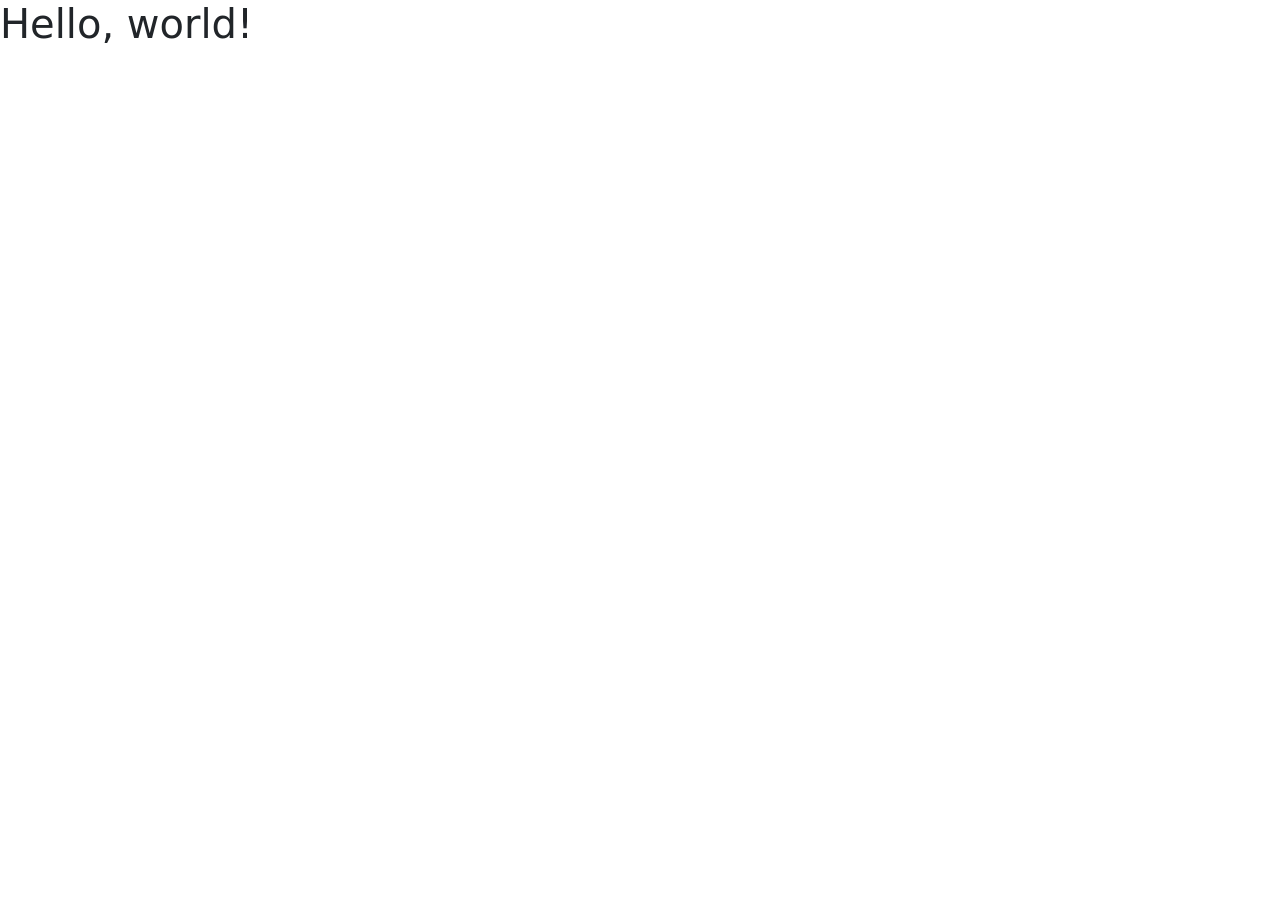
<file: src/main/resources/static/ejemploBootstrap.html>
<!doctype html>
<html lang="en">
  <head>
    <meta charset="utf-8">
    <meta name="viewport" content="width=device-width, initial-scale=1">
    <title>Bootstrap demo</title>
    <link href="https://cdn.jsdelivr.net/npm/bootstrap@5.3.0-alpha1/dist/css/bootstrap.min.css" rel="stylesheet" integrity="sha384-GLhlTQ8iRABdZLl6O3oVMWSktQOp6b7In1Zl3/Jr59b6EGGoI1aFkw7cmDA6j6gD" crossorigin="anonymous">
    

  </head>
  <body>
    <h1>Hello, world!</h1>
    <script src="https://cdn.jsdelivr.net/npm/bootstrap@5.3.0-alpha1/dist/js/bootstrap.bundle.min.js" integrity="sha384-w76AqPfDkMBDXo30jS1Sgez6pr3x5MlQ1ZAGC+nuZB+EYdgRZgiwxhTBTkF7CXvN" crossorigin="anonymous"></script>
     
   </body>
</html>
</file>
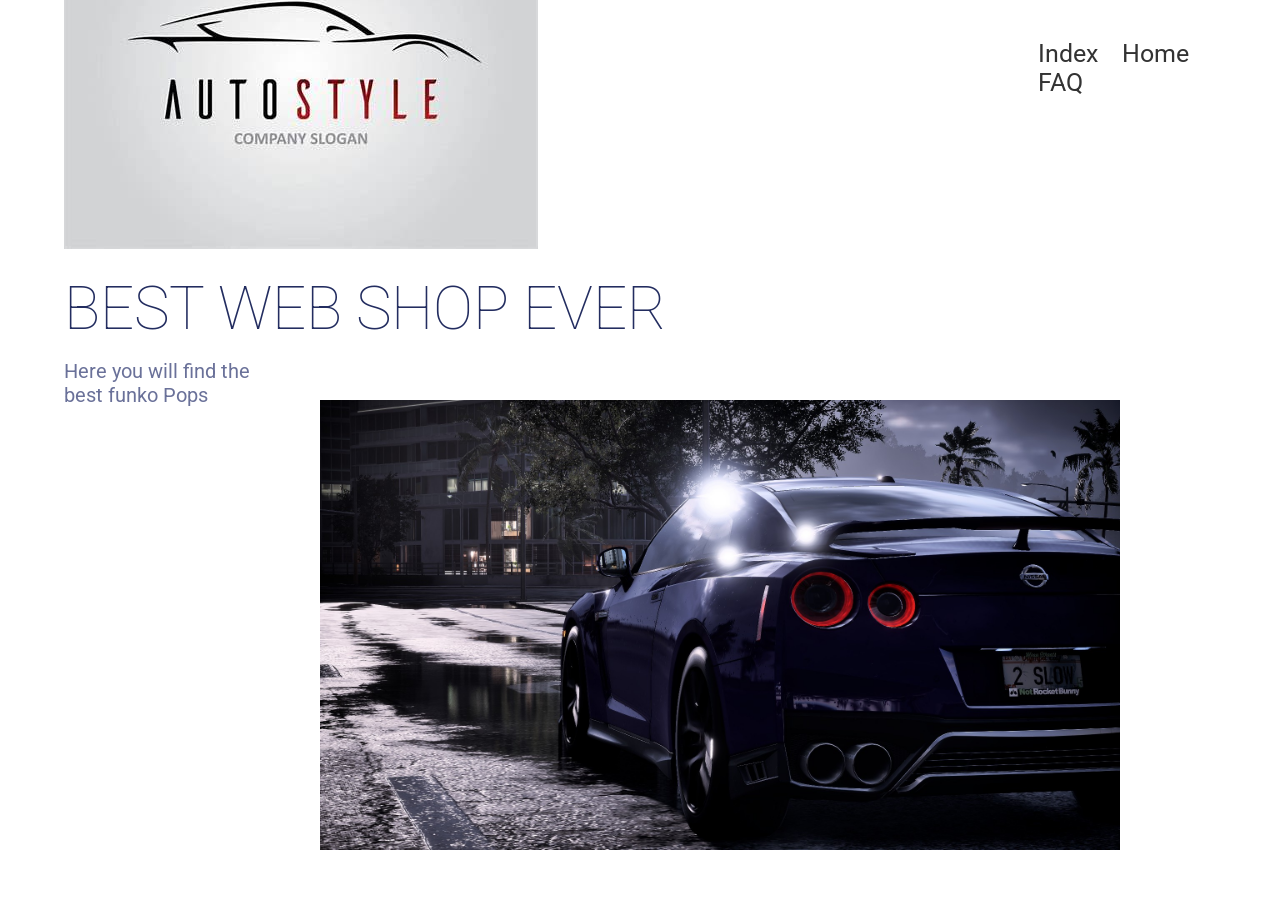
<file: src/main/resources/static/home.html>
<!DOCTYPE html>

<html>
    <head>
        <title>TODO ES SU HOME</title>
        <link rel="stylesheet" href="css/home.css"/>
    </head>

    <body>
        <!-- Este DIVtiene nuestro contenido -->

        <div class="container">

            <!-- ESTE DIV TIENE NUESTRO NAV -->
            <div class="navbar">

                <img src="images/OIP.jpeg" alt="ESTE  ES MI LOGO"/>
                <!-- NAVIGATION -->
                <nav>
                    <ul>
                        <li> <a href="index.html">Index</a></li>
                        <li> <a href="">Home</a></li>
                        <li> <a href="">FAQ</a></li>
                    </ul>
                </nav>
            </div>
            <br>     </br>
            <br>     </br>
            <br>     </br><!--Espacio -->
            <!-- Este es nuestro contenido -->
            <div class="content">
                <div>     
                    <h1>BEST WEB SHOP EVER</h1>
                    <p>Here you will find the <br>best funko Pops</p>
                </div> 
            
                <img class="fondo" src="images/wallhaven-o3q197.jpg" alt="Imagen de contenido"/>
               
            </div> 
        </div>
    </body>
</html>
</file>
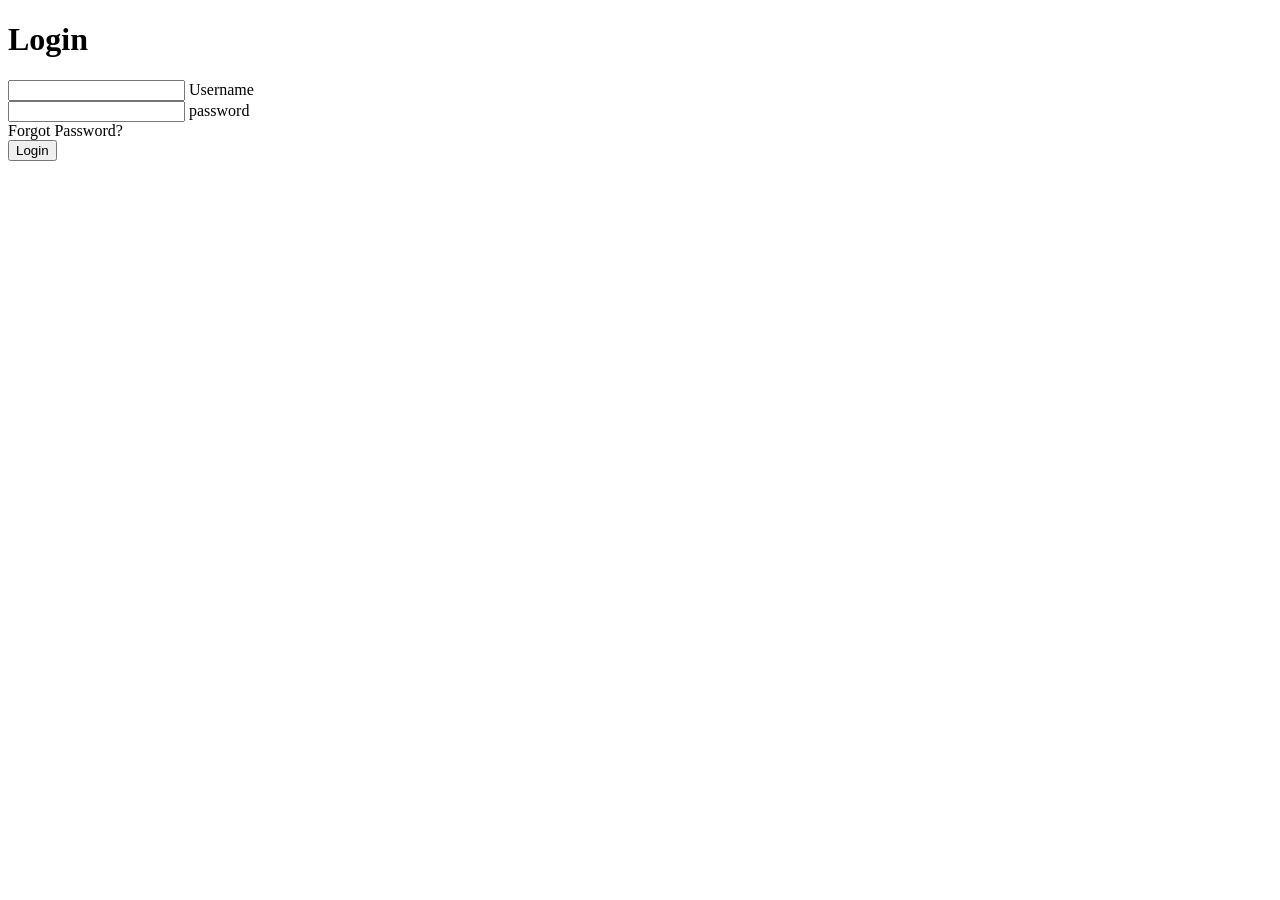
<file: src/main/resources/static/login.html>
<!DOCTYPE html>

<html>
    <head>
        <title>Esto es mi login</title>
        <link rel="stylessheet" href="css/login.css/">
        <link rel="stylesheet" href="css/index.css" type="text/css"/>

    </head>
    <body>
        
        <div class= "center">
            <h1>Login</h1>
            <form method="post">
                <div class="txt_field">
                    <input type="text" required>
                    <label>Username</label>
                </div>
                
                <div class="txt_field">
                    <input type="password" required>    
                    <label>password</label>
                </div>
                    <div class="pass"> Forgot Password?</div>
                    <input type="submit" value="Login">
             </form>
        </div>
    </body>
</html>
</file>
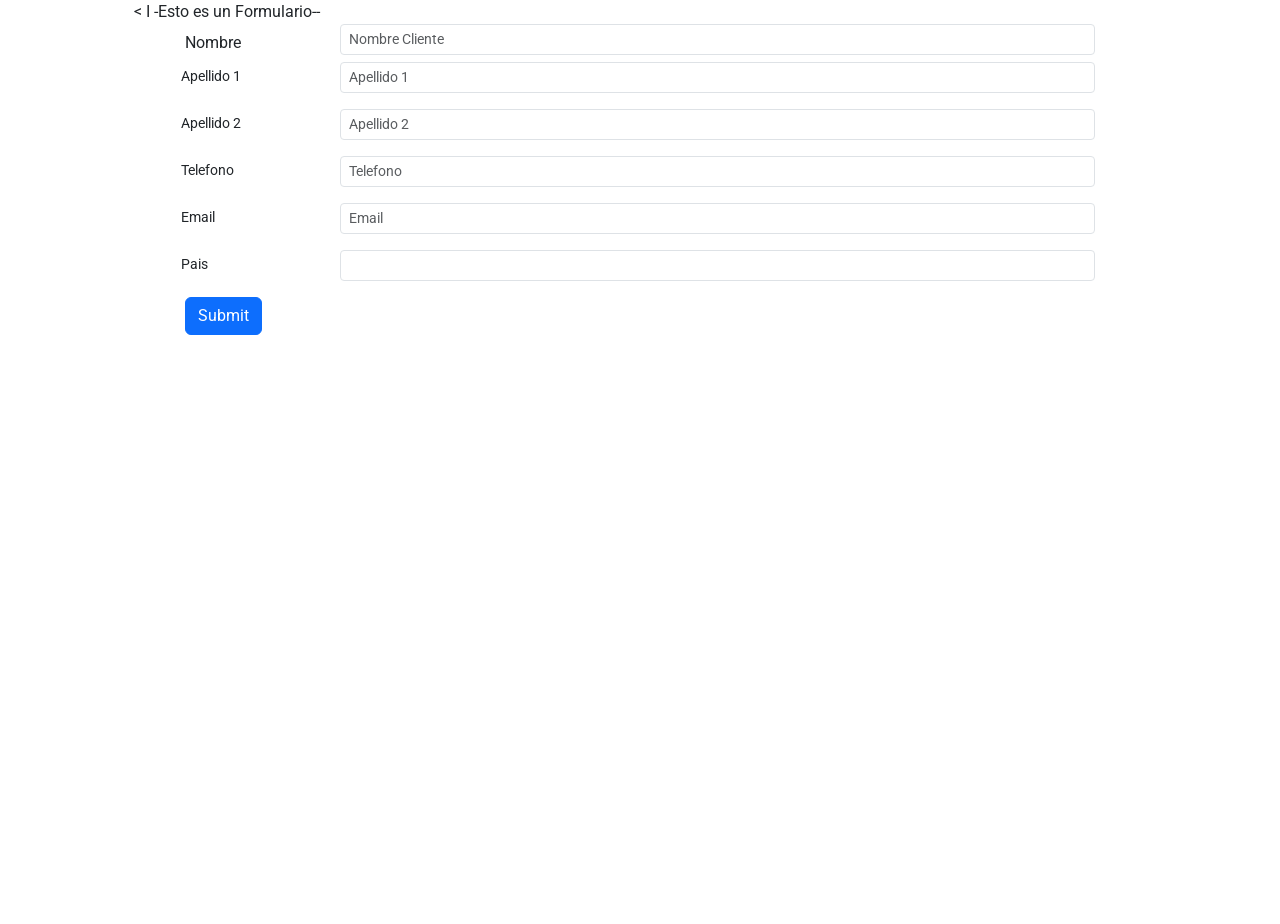
<file: src/main/resources/templates/crear.html>
<!DOCTYPE html>
<!--
Click nbfs://nbhost/SystemFileSystem/Templates/Licenses/license-default.txt to change this license
Click nbfs://nbhost/SystemFileSystem/Templates/Other/html.html to edit this template
-->
<html>
    <head>
        <link href="https://cdn.jsdelivr.net/npm/bootstrap@5.3.0-alpha1/dist/css/bootstrap.min.css" rel="stylesheet" integrity="sha384-GLhlTQ8iRABdZLl6O3oVMWSktQOp6b7In1Zl3/Jr59b6EGGoI1aFkw7cmDA6j6gD" crossorigin="anonymous">
        <link rel="stylesheet" href="../static/css/home.css" type="text/css"/>

        <title>TODO supply a title</title>
        <meta charset="UTF-8">
        <meta name="viewport" content="width=device-width, initial-scale=1.0">
    </head>
    <body>
        <div class="container">
            <div class="card-header bg-black text-white"> </div> <div class="card-body">
                <
                I
                -Esto es un Formulario--
                <div class="container">
                    <form th: object = "${persona}"
                          th:action="@{/save}"
                          method="POST"
                          >
                        <input type="hidden" th:field="*{id}">

                        <div class="form-group mb-3 row">
                            <label  class="col-md-2 col-form-label" for="nombre">Nombre</label>
                            <div class="col-sm-10">
                                <input type="text" class="form-control form-control-sm col-md-6" th:field="*{nombre}"  placeholder= "Nombre Cliente" id="nombres" aria-describedby="emailHelp"> 
                            </div>

                            <label class="form-control-sm col-md-2 col-form-label" for="apellidol">Apellido 1</label>
                            <div class="col-sm-10">
                                <input type="text" th:field="*{apellidol}" class="form-control form-control-sm col-md-6" placeholder= "Apellido 1" id="apellidol" aria-describedby="emailHelp">
                            </div>
                        </div>

                        <div class="form-group mb-3 row">
                            <label class="form-control-sm col-form-label col-md-2" for="apellido2">Apellido 2</label> 
                            <div class="col-sm-10">
                                <input type="text" th:field="*{apellido2}" class="form-control form-control-sm col-md-6" placeholder= "Apellido 2" id="apellido2" aria-describedby="emailHelp">
                            </div>
                        </div>

                        <div class="form-group mb-3 row">
                            <label class="form-control-sm col-form-label col-md-2" for="telefono">Telefono</label> 
                            <div class="col-sm-10">
                                <input type="text" th:field="*{telefono}" class="form-control form-control-sm col-md-6" placeholder= "Telefono" id="telefono" aria-describedby="emailHelp">
                            </div>
                        </div>

                        <div class="form-group mb-3 row">
                            <label class="form-control-sm col-form-label col-md-2" for="email">Email</label>
                            <div class="col-sm-10">
                                <input type="text" th:field="*{email}" class="form-control form-control-sm col-md-6" placeholder="Email" id="email" aria-describedby="emailHelp">
                            </div>
                        </div>

                        <div class="form-group mb-3 row">
                            <label class="form-control-sm col-form-label col-md-2" for="paises">Pais</label>
                            <div class="col-sm-10">
                                <select th:field="*{pais}" class="form-control form-control-sm col-md-6" id="pais" aria-describedby="emailHelp"> 
                                    <option th:each="x: ${paises}"
                                            th:value="${x.id}"
                                            th:text="${x.pais}"/>
                                </select>
                            </div>
                        </div>
                            <button type="submit" class="btn btn-primary" value="Guardar">Submit</button>
                    </form>    
                </div>        
                               
        </div> 
    </body>
</html>
</file>
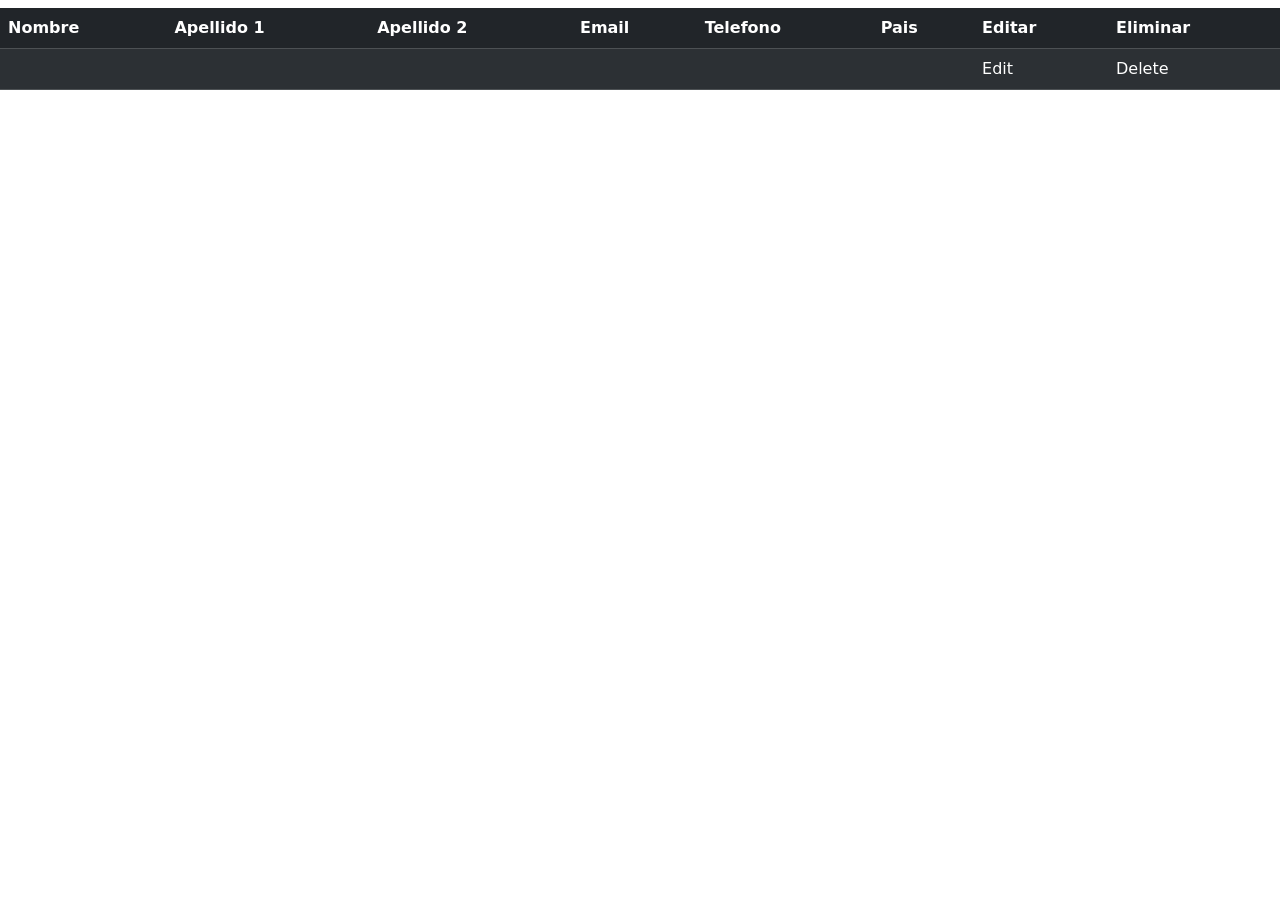
<file: src/main/resources/templates/personas.html>
<!DOCTYPE html>
<html xmlns:th="http://www.thymeleaf.org">
    <head>
        <title>Mi Tienda</title>
        <meta charset="UTF-8" />
        <meta name="viewport" content="width=device-width, initial-scale=1.0" />
        <link href="https://cdn.jsdelivr.net/npm/bootstrap@5.0.0/dist/css/bootstrap.min.css" rel="stylesheet" />
        <script src="https://cdn.jsdelivr.net/npm/bootstrap@5.0.1/dist/js/bootstrap.min.js" integrity="sha384-Atwg2Pkwv9vp0ygtn1JAojH0nYbwNJLPhwyoVbhoPwBhjQPR5VtM2+xf0Uwh9KtT" crossorigin="anonymous"></script>
    </head>
    <body>
        <h1 th:text="${titulo}"></h1>
        <table class="table table-dark table-striped">
            <thead class="thead-dark">
                <tr>
                    <th scope="col">Nombre</th>
                    <th scope="col">Apellido 1</th>
                    <th scope="col">Apellido 2</th>
                    <th scope="col">Email</th>
                    <th scope="col">Telefono</th>
                    <th scope="col">Pais</th>
                    <th scope="col">Editar</th>
                    <th scope="col">Eliminar</th>
                </tr>
            </thead>
            <tbody>
            <th:block th:each="user : ${personas}">
                <tr>
                    <td th:text="${user.getNombre}"></td>
                    <td th:text="${user.getApellido1}"></td>
                    <td th:text="${user.getApellido2}"></td>
                    <td th:text="${user.getEmail}"></td>
                    <td th:text="${user.getTelefono}"></td>
                    <td th:text="${user.getPais.getPais}"></td>
                    <td>
                        <a th:href="@{/editPersona/{id}(id=${user.getId})}">Edit</a>
                    </td>
                    <td>
                        <a th:href="@{/delete/{id}(id=${user.getId})}">Delete</a>
                    </td>
                </tr>
            </th:block>
        </tbody>
    </table>
</body>
</html>
</file>
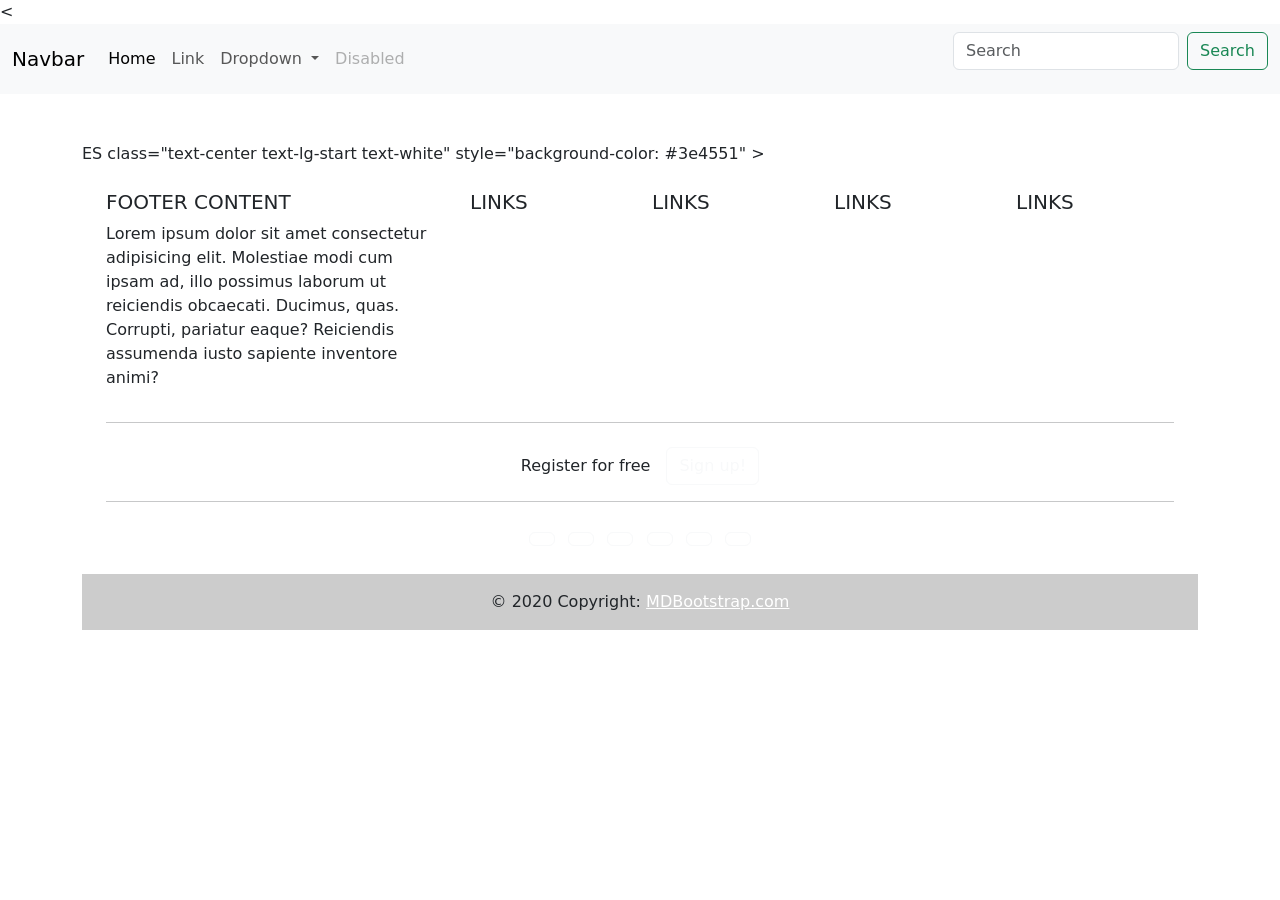
<file: src/main/resources/templates/plantilla/templates.html>
<html xmlns:th="https://www.thymeleaf.org">
    <head th:fragment="head">
        <title>TODO supply a title</title>
        <meta charset="UTF-8">
        <meta name="viewport" content="width=device-width, initial-scale=1.0">
        <link href="https://cdn.jsdelivr.net/npm/bootstrap@5.3.0-alpha1/dist/css/bootstrap.min.css" rel="stylesheet" integrity="sha384-GLhlTQ8iRABdZLl6O3oVMWSktQOp6b7In1Zl3/Jr59b6EGGoI1aFkw7cmDA6j6gD" crossorigin="anonymous">
        <script src="https://cdn.jsdelivr.net/npm/bootstrap@5.3.0-alpha1/dist/js/bootstrap.bundle.min.js" integrity="sha384-w76AqPfDkMBDXo30jS1Sgez6pr3x5MlQ1ZAGC+nuZB+EYdgRZgiwxhTBTkF7CXvN" crossorigin="anonymous"></script>
    </head>

    <body>
        <header th:fragment="header">
            <<nav class="navbar navbar-expand-lg bg-body-tertiary">
                <div class="container-fluid">
                    <a class="navbar-brand" href="#">Navbar</a>
                    <button class="navbar-toggler" type="button" data-bs-toggle="collapse" data-bs-target="#navbarSupportedContent" aria-controls="navbarSupportedContent" aria-expanded="false" aria-label="Toggle navigation">
                        <span class="navbar-toggler-icon"></span>
                    </button>
                    <div class="collapse navbar-collapse" id="navbarSupportedContent">
                        <ul class="navbar-nav me-auto mb-2 mb-lg-0">
                            <li class="nav-item">
                                <a class="nav-link active" aria-current="page" href="#">Home</a>
                            </li>
                            <li class="nav-item">
                                <a class="nav-link" href="#">Link</a>
                            </li>
                            <li class="nav-item dropdown">
                                <a class="nav-link dropdown-toggle" href="#" role="button" data-bs-toggle="dropdown" aria-expanded="false">
                                    Dropdown
                                </a>
                                <ul class="dropdown-menu">
                                    <li><a class="dropdown-item" href="#">Action</a></li>
                                    <li><a class="dropdown-item" href="#">Another action</a></li>
                                    <li><hr class="dropdown-divider"></li>
                                    <li><a class="dropdown-item" href="#">Something else here</a></li>
                                </ul>
                            </li>
                            <li class="nav-item">
                                <a class="nav-link disabled">Disabled</a>
                            </li>
                        </ul>
                        <form class="d-flex" role="search">
                            <input class="form-control me-2" type="search" placeholder="Search" aria-label="Search">
                            <button class="btn btn-outline-success" type="submit">Search</button>
                        </form>
                    </div>
                </div>
            </nav>
        </header>

        <div class="container my-5">
            <!-- Footer -->
            <footer th:fragment="footer"
                    
                  <a th:with="urlBuilder=${T(org.springframework.web.servlet.support.ServletUriComponentsBuilder).fromCurrentRequest()}"
                      th:href="${urlBuilder.replaceQueryParam('lang','es').toUriString()}">ES</a>  
                    
                class="text-center text-lg-start text-white"
                style="background-color: #3e4551"
                >
                <!-- Grid container -->
                <div class="container p-4 pb-0">
                    <!-- Section: Links -->
                    <section class="">
                        <!--Grid row-->
                        <div class="row">
                            <!--Grid column-->
                            <div class="col-lg-4 col-md-6 mb-4 mb-md-0">
                                <h5 class="text-uppercase">FOOTER CONTENT</h5>

                                <p>
                                    Lorem ipsum dolor sit amet consectetur adipisicing elit.
                                    Molestiae modi cum ipsam ad, illo possimus laborum ut
                                    reiciendis obcaecati. Ducimus, quas. Corrupti, pariatur eaque?
                                    Reiciendis assumenda iusto sapiente inventore animi?
                                </p>
                            </div>
                            <!--Grid column-->

                            <!--Grid column-->
                            <div class="col-lg-2 col-md-6 mb-4 mb-md-0">
                                <h5 class="text-uppercase">Links</h5>

                                <ul class="list-unstyled mb-0">
                                    <li>
                                        <a href="#!" class="text-white">Link 1</a>
                                    </li>
                                    <li>
                                        <a href="#!" class="text-white">Link 2</a>
                                    </li>
                                    <li>
                                        <a href="#!" class="text-white">Link 3</a>
                                    </li>
                                    <li>
                                        <a href="#!" class="text-white">Link 4</a>
                                    </li>
                                </ul>
                            </div>
                            <!--Grid column-->

                            <!--Grid column-->
                            <div class="col-lg-2 col-md-6 mb-4 mb-md-0">
                                <h5 class="text-uppercase">Links</h5>

                                <ul class="list-unstyled mb-0">
                                    <li>
                                        <a href="#!" class="text-white">Link 1</a>
                                    </li>
                                    <li>
                                        <a href="#!" class="text-white">Link 2</a>
                                    </li>
                                    <li>
                                        <a href="#!" class="text-white">Link 3</a>
                                    </li>
                                    <li>
                                        <a href="#!" class="text-white">Link 4</a>
                                    </li>
                                </ul>
                            </div>
                            <!--Grid column-->

                            <!--Grid column-->
                            <div class="col-lg-2 col-md-6 mb-4 mb-md-0">
                                <h5 class="text-uppercase">Links</h5>

                                <ul class="list-unstyled mb-0">
                                    <li>
                                        <a href="#!" class="text-white">Link 1</a>
                                    </li>
                                    <li>
                                        <a href="#!" class="text-white">Link 2</a>
                                    </li>
                                    <li>
                                        <a href="#!" class="text-white">Link 3</a>
                                    </li>
                                    <li>
                                        <a href="#!" class="text-white">Link 4</a>
                                    </li>
                                </ul>
                            </div>
                            <!--Grid column-->

                            <!--Grid column-->
                            <div class="col-lg-2 col-md-6 mb-4 mb-md-0">
                                <h5 class="text-uppercase">Links</h5>

                                <ul class="list-unstyled mb-0">
                                    <li>
                                        <a href="#!" class="text-white">Link 1</a>
                                    </li>
                                    <li>
                                        <a href="#!" class="text-white">Link 2</a>
                                    </li>
                                    <li>
                                        <a href="#!" class="text-white">Link 3</a>
                                    </li>
                                    <li>
                                        <a href="#!" class="text-white">Link 4</a>
                                    </li>
                                </ul>
                            </div>
                            <!--Grid column-->
                        </div>
                        <!--Grid row-->
                    </section>
                    <!-- Section: Links -->

                    <hr class="mb-4" />

                    <!-- Section: CTA -->
                    <section class="">
                        <p class="d-flex justify-content-center align-items-center">
                            <span class="me-3">Register for free</span>
                            <button type="button" class="btn btn-outline-light btn-rounded">
                                Sign up!
                            </button>
                        </p>
                    </section>
                    <!-- Section: CTA -->

                    <hr class="mb-4" />

                    <!-- Section: Social media -->
                    <section class="mb-4 text-center">
                        <!-- Facebook -->
                        <a
                            class="btn btn-outline-light btn-floating m-1"
                            href="#!"
                            role="button"
                            ><i class="fab fa-facebook-f"></i
                            ></a>

                        <!-- Twitter -->
                        <a
                            class="btn btn-outline-light btn-floating m-1"
                            href="#!"
                            role="button"
                            ><i class="fab fa-twitter"></i
                            ></a>

                        <!-- Google -->
                        <a
                            class="btn btn-outline-light btn-floating m-1"
                            href="#!"
                            role="button"
                            ><i class="fab fa-google"></i
                            ></a>

                        <!-- Instagram -->
                        <a
                            class="btn btn-outline-light btn-floating m-1"
                            href="#!"
                            role="button"
                            ><i class="fab fa-instagram"></i
                            ></a>

                        <!-- Linkedin -->
                        <a
                            class="btn btn-outline-light btn-floating m-1"
                            href="#!"
                            role="button"
                            ><i class="fab fa-linkedin-in"></i
                            ></a>

                        <!-- Github -->
                        <a
                            class="btn btn-outline-light btn-floating m-1"
                            href="#!"
                            role="button"
                            ><i class="fab fa-github"></i
                            ></a>
                    </section>
                    <!-- Section: Social media -->
                </div>
                <!-- Grid container -->

                <!-- Copyright -->
                <div
                    class="text-center p-3"
                    style="background-color: rgba(0, 0, 0, 0.2)"
                    >
                    © 2020 Copyright:
                    <a class="text-white" href="https://mdbootstrap.com/"
                       >MDBootstrap.com</a
                    >
                </div>
                
                <!-- Copyright -->
            </footer>
            <!-- Footer -->
        </div>
        <!-- End of .container -->
    </body>
</html>
</file>
<file: src/main/resources/static/css/home.css>
@import url('https://fonts.googleapis.com/css2?family=Roboto:wght@500&display=swap');



*{
    margin:0;
    padding:0;
    font-family: 'Roboto', sans-serif;
    
}

.container {
    
    height: 100vh;
    width: 100%;
    background-image: url(../images/ R.jpeg);
    background-position: center;
    background-size: cover;
    background-repeat:none;
    padding-left: 5%;
    padding-right: 5%;
    box-sizing: border-box;
    position: relative;
}
.navbar{
    width: 100%;
    height: 15vh;
    margin: auto;
    display: flex;
    align-items: center;
    position: relative;
    
}

.logo{
    width: 160px;
    cursor: pointer;
}

nav{
    padding-left: 100px;
    position: absolute;
    left: 75%
    
}

nav ul li{
   list-style: none;
   display: inline-block;
   margin: 0px 10px;
}

nav ul li a{
    text-decoration: none;
    color:#333;
    font-size: 25px;
    position: relative;
}    

.content h1{
    font-size: 60px;
    font-weight: 100;
    margin-top: 24px;
    margin-bottom: 15px;
    color: #232d60;
}   
.content p{   
   font-size: 20px;
   color:#6a7199;   
}

.fondo{
    height: 50%;
    position: absolute;
    bottom: 50px;
    right: 160px;    
}
</file>
<file: src/main/resources/static/css/index.css>
.block{
    background-color: purple; 
    border: 10px solid blue;
    padding: 20px;
    width: 200px;
    height:200px;
    box-sizing: border-box;
    margin: 10px;
   }
   
   .static {
       
    position: static;
    border: 3px solid;
    top: 400px;
    left: 500px; 
   }

.relative{
    
    position: relative;
    border: 3px solid greenyellow;
    top: 400px;
    left:500px;
    width: 400px;
    height: 400px;
    }
.fixed{
    position: fixed;
    border: 3px solid greenyellow;
    top: 150px;
    left:50px;
    width: 100px;
    height: 100px;
    }
    
    .absolute{
     position: absolute;
     border: 3px solid greenyellow;
     top: 80px;
     left:50px;
     width: 100px;
     height: 100px;
    
    }
    .cuadrado{
      width: 200px;
     height: 200px; 
     background: #aaa;
     margin-bottom:20px;
     display: inline-block;
        
    }
    
    a{
        display: block;
    }.text-center {

}
</file>
